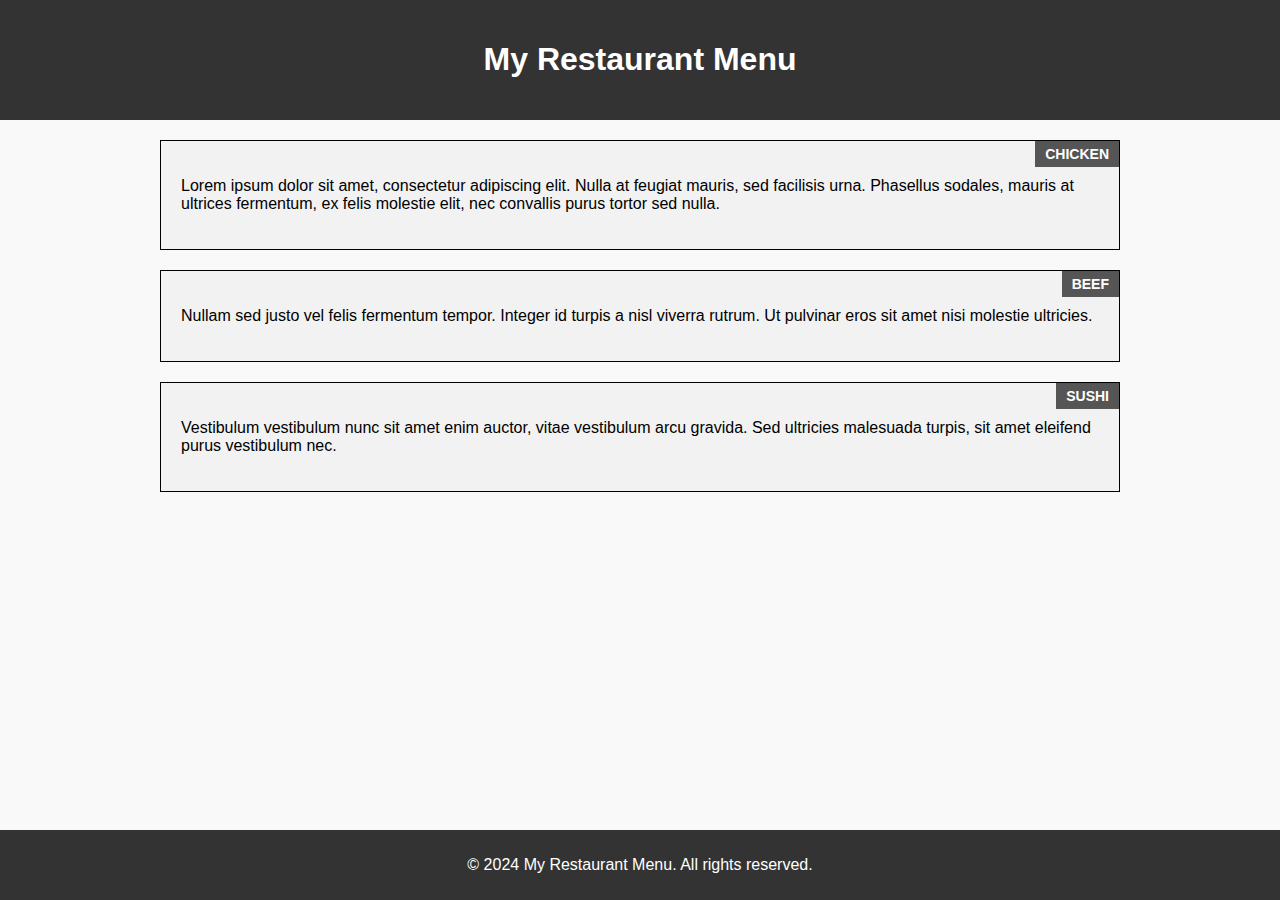
<file: index.html>
<!DOCTYPE html>
<html lang="en">
<head>
    <meta charset="UTF-8">
    <meta name="viewport" content="width=device-width, initial-scale=1.0">
    <title>Responsive Layout</title>
    <link rel="stylesheet" href="./styles.css">
</head>
<body>
    <header>
        <h1>My Restaurant Menu</h1>
    </header>
    <div class="container">
        <section class="section">
            <h2 class="section-title">Chicken</h2>
            <p>Lorem ipsum dolor sit amet, consectetur adipiscing elit. Nulla at feugiat mauris, sed facilisis urna. Phasellus sodales, mauris at ultrices fermentum, ex felis molestie elit, nec convallis purus tortor sed nulla.</p>
        </section>
        <section class="section">
            <h2 class="section-title">Beef</h2>
            <p>Nullam sed justo vel felis fermentum tempor. Integer id turpis a nisl viverra rutrum. Ut pulvinar eros sit amet nisi molestie ultricies.</p>
        </section>
        <section class="section">
            <h2 class="section-title">Sushi</h2>
            <p>Vestibulum vestibulum nunc sit amet enim auctor, vitae vestibulum arcu gravida. Sed ultricies malesuada turpis, sit amet eleifend purus vestibulum nec.</p>
        </section>
    </div>
    <footer>
        <p>&copy; 2024 My Restaurant Menu. All rights reserved.</p>
    </footer>
</body>
</html>
</file>
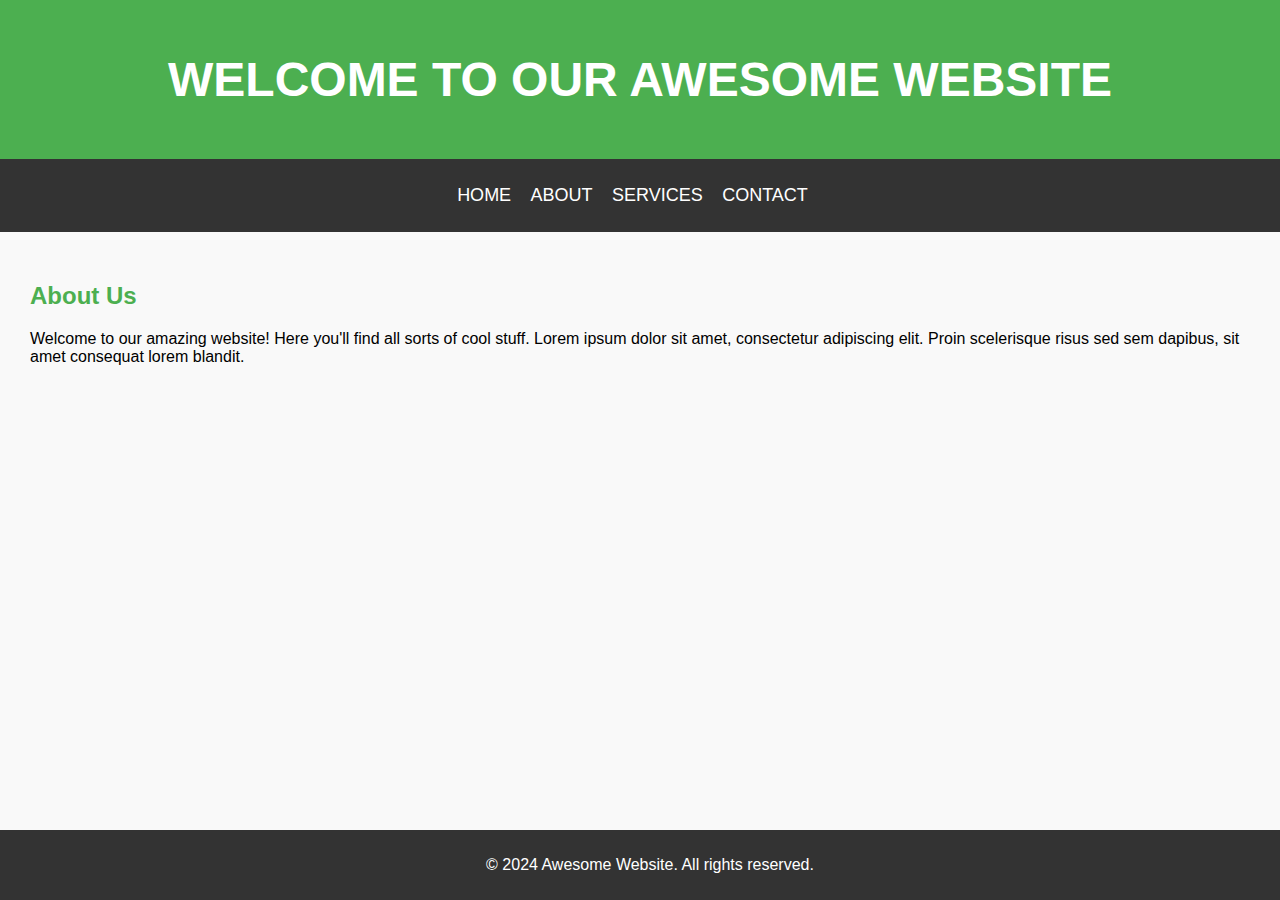
<file: module2/index.html>
<!DOCTYPE html>
<html lang="en">
<head>
    <meta charset="UTF-8">
    <meta name="viewport" content="width=device-width, initial-scale=1.0">
    <title>Awesome Website</title>
    <style>
        /* CSS styles */
        body {
            font-family: 'Segoe UI', Tahoma, Geneva, Verdana, sans-serif;
            margin: 0;
            padding: 0;
            background-color: #f9f9f9;
        }
        header {
            background-color: #4CAF50;
            color: #fff;
            padding: 20px 0;
            text-align: center;
            font-size: 24px;
            text-transform: uppercase;
        }
        nav {
            background-color: #333;
            color: #fff;
            padding: 10px;
            text-align: center;
        }
        nav ul {
            list-style-type: none;
            padding: 0;
        }
        nav ul li {
            display: inline;
            margin-right: 15px;
        }
        nav ul li a {
            color: #fff;
            text-decoration: none;
            font-size: 18px;
            text-transform: uppercase;
        }
        section {
            padding: 30px;
        }
        section h2 {
            color: #4CAF50;
        }
        footer {
            background-color: #333;
            color: #fff;
            padding: 10px;
            text-align: center;
            position: fixed;
            bottom: 0;
            width: 100%;
        }
    </style>
</head>
<body>

<header>
    <h1>Welcome to our Awesome Website</h1>
</header>

<nav>
    <ul>
        <li><a href="#">Home</a></li>
        <li><a href="#">About</a></li>
        <li><a href="#">Services</a></li>
        <li><a href="#">Contact</a></li>
    </ul>
</nav>

<section>
    <h2>About Us</h2>
    <p>Welcome to our amazing website! Here you'll find all sorts of cool stuff. Lorem ipsum dolor sit amet, consectetur adipiscing elit. Proin scelerisque risus sed sem dapibus, sit amet consequat lorem blandit.</p>
</section>

<footer>
    <p>&copy; 2024 Awesome Website. All rights reserved.</p>
</footer>

</body>
</html>
</file>
<file: styles.css>
body {
    font-family: Arial, sans-serif;
    margin: 0;
    padding: 0;
    background-color: #f9f9f9;
}

header {
    background-color: #333;
    color: #fff;
    text-align: center;
    padding: 20px 0;
    margin-bottom: 20px;
}

.container {
    max-width: 960px;
    margin: 0 auto;
    padding: 0 20px;
}

.section {
    border: 1px solid #000;
    background-color: #f2f2f2;
    margin-bottom: 20px;
    padding: 20px;
    box-sizing: border-box;
    position: relative; /* Ensure relative positioning for section titles */
}

.section-title {
    position: absolute;
    top: 0;
    right: 0;
    background-color: #555;
    color: #fff;
    padding: 5px 10px;
    margin: 0;
    font-size: 14px;
    text-transform: uppercase;
}

@media (min-width: 768px) and (max-width: 991px) {
    .section {
        width: 48%;
        float: left;
        margin-right: 4%;
    }

    .section:nth-child(2) {
        margin-right: 0;
    }

    .section:nth-child(3) {
        clear: both;
    }
}

@media (max-width: 767px) {
    .section {
        width: 100%;
        float: none;
    }

    .section-title {
        position: static;
        background-color: #555;
    }
}

footer {
    background-color: #333;
    color: #fff;
    text-align: center;
    padding: 10px 0;
    position: fixed;
    bottom: 0;
    width: 100%;
}
</file>
